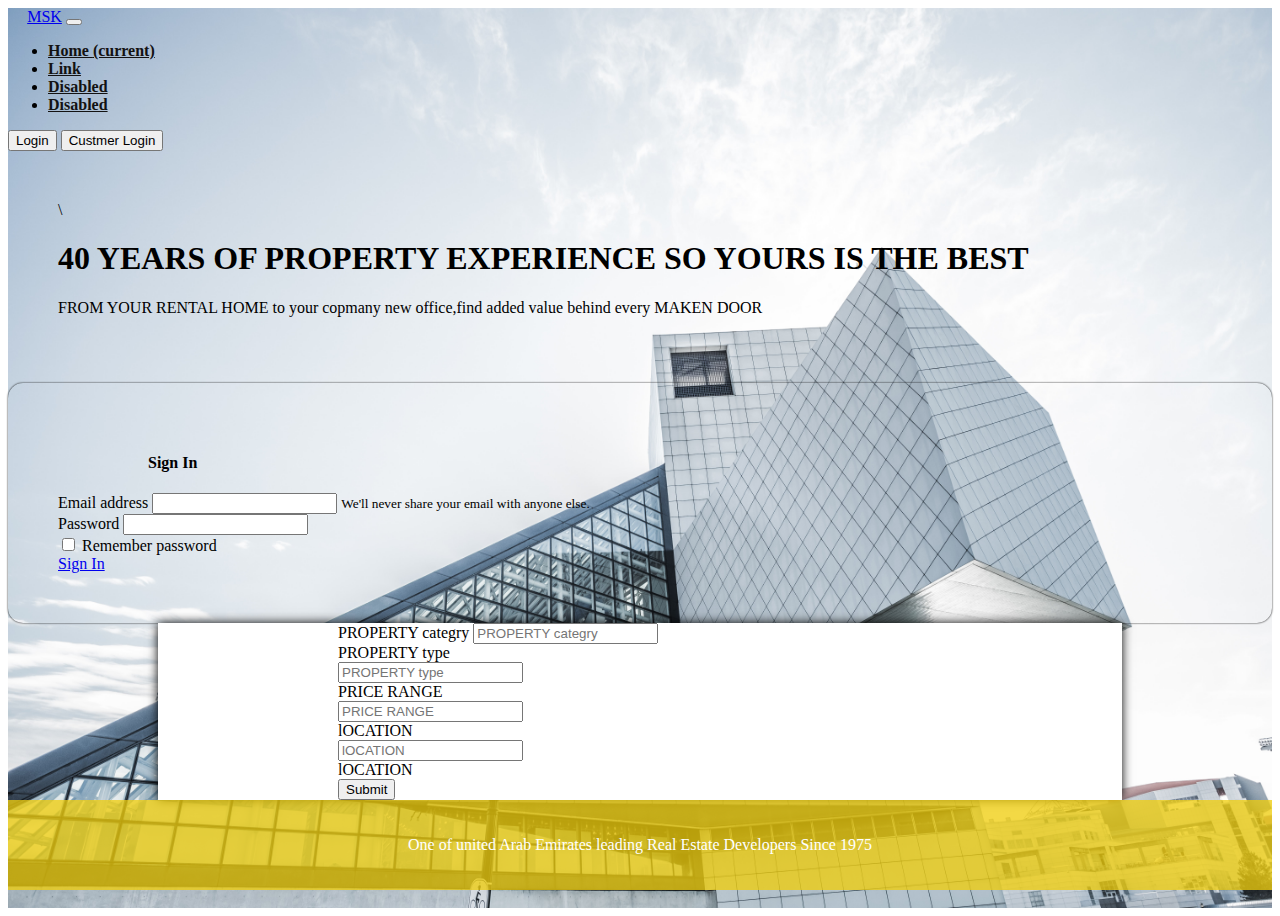
<file: index.html>
<!doctype html>
<html lang="en">

<head>
    <!-- Required meta tags -->
    <meta charset="utf-8">
    <meta name="viewport" content="width=device-width, initial-scale=1, shrink-to-fit=no">
    <link rel="stylesheet" href="Css/Style.css">
    <!-- Bootstrap CSS -->
    <link rel="stylesheet" href="https://cdn.jsdelivr.net/npm/bootstrap@4.5.3/dist/css/bootstrap.min.css"
        integrity="sha384-TX8t27EcRE3e/ihU7zmQxVncDAy5uIKz4rEkgIXeMed4M0jlfIDPvg6uqKI2xXr2" crossorigin="anonymous">

    <title>Hello, world!</title>
</head>

<body>
    <!---Navbar and header -->
    <div class="header" id="topheader">
        <nav class="navbar navbar-expand-lg fixed-top">
            <div class="container text-Uppercase p2 ">
                <a class="navbar-brand font-weight-bold text-white" href="#"><i class="fa fa-book fa-2x  "
                        style="color: #170969; margin: .6rem;"></i>MSK</a>
                <button class="navbar-toggler" type="button" data-toggle="collapse"
                    data-target="#navbarSupportedContent" aria-controls="navbarSupportedContent" aria-expanded="false"
                    aria-label="Toggle navigation">
                    <span class="navbar-toggler-icon"></span>
                </button>

                <div class="collapse navbar-collapse" id="navbarSupportedContent">
                    <ul class="navbar-nav mr-auto">
                        <li class="nav-item active">
                            <a class="nav-link" href="#">Home <span class="sr-only">(current)</span></a>
                        </li>
                        <li class="nav-item">
                            <a class="nav-link" href="#">Link</a>
                        </li>
                        <li class="nav-item">
                            <a class="nav-link " href="#" tabindex="-1" aria-disabled="true">Disabled</a>
                        </li>
                        <li class="nav-item">
                            <a class="nav-link " href="#" tabindex="-1" aria-disabled="true">Disabled</a>
                        </li>
                    </ul>
                    <form class="form-inline my-2 my-lg-0">
                        <button class="btn btn-outline-success my-2 my-sm-0 btn-sm" type="submit">Login</button>
                        <button class="btn btn-outline-success my-2 my-sm-0 btn-sm" type="submit">Custmer Login</button>
                    </form>
                </div>
        </nav>
        <!--nav bar ending --xxxx-->

        <section class="serviceoffer1" id="servicediv1">
            <div class="container">
                <div class="row">
                    <!--start  heading in front web page-->
                    <div class="service-div1 col-lg-8 col-md-12 col-12">
                        <div class="section-div">\
                            <h1 class="font-weight-bold">40 YEARS OF PROPERTY EXPERIENCE SO YOURS IS THE BEST</h1>
                            <p>FROM YOUR RENTAL HOME to your copmany new office,find added value behind every MAKEN DOOR
                            </p>
                        </div>
                    </div>
                    <!--end of heading--xxxx-->
                    <!--start sign page-->
                    <div class="service-div col-lg-4 col-md-12 col-12  my-5 ">
                        <div class="row h-80">
                            <form id="forms-container">
                                <h4> Sign In</h4>
                                <div class="form-group">
                                    <label for="exampleInputEmail1">Email address</label>
                                    <input type="email" class="form-control" id="exampleInputEmail1"
                                        aria-describedby="emailHelp">
                                    <small id="emailHelp" class="form-text text-muted">We'll never share your email with
                                        anyone else.</small>
                                </div>
                                <div class="form-group">
                                    <label for="exampleInputPassword1">Password</label>
                                    <input type="password" class="form-control" id="exampleInputPassword1">
                                </div>
                                <div class="form-group form-check">
                                    <input type="checkbox" class="form-check-input" id="exampleCheck1">
                                    <label class="form-check-label" for="exampleCheck1">Remember password</label>
                                </div>
                                <a class="btn btn-success btn-block" href="result.html" role="button">Sign In</a>
                            </form>
                        </div>
                    </div>
                </div>
            </div>
            <!--- type searching-->
            <form class="service4">
                <div class="form-row align-items-center">
                    <div class="col-sm-2 my-1">
                        <label class="sr-only" for="inlineFormInputName">PROPERTY categry</label>
                        <input type="text" class="form-control" id="inlineFormInputName" placeholder="PROPERTY categry">
                    </div>
                    <div class="col-sm-2 my-1">
                        <label class="sr-only" for="inlineFormInputGroupUsername">PROPERTY type</label>
                        <div class="input-group">
                            <div class="input-group-prepend">
                            </div>
                            <input type="text" class="form-control" id="inlineFormInputGroupUsername"
                                placeholder="PROPERTY type">
                        </div>
                    </div>
                    <div class="col-sm-2 my-1">
                        <label class="sr-only" for="inlineFormInputGroupUsername">PRICE RANGE</label>
                        <div class="input-group">
                            <div class="input-group-prepend">
                            </div>
                            <input type="text" class="form-control" id="inlineFormInputGroupUsername"
                                placeholder="PRICE RANGE">
                        </div>
                    </div>
                    <div class="col-auto my-1">
                        <label class="sr-only" for="inlineFormInputGroupUsername">lOCATION</label>
                        <div class="input-group">
                            <div class="input-group-prepend">
                            </div>
                            <input type="text" class="form-control" id="inlineFormInputGroupUsername"
                                placeholder="lOCATION">
                        </div>
                    </div>
                    <div class="col-auto my-1">
                        <label class="sr-only" for="inlineFormInputGroupUsername">lOCATION</label>
                        <div class="input-group">
                            <div class="input-group-prepend">
                            </div>
                            <div class="col-auto">
                                <button type="submit" class="btn btn-success btn-block mb-3 my-3 btn-sm">Submit</button>
                            </div>
                        </div>
                    </div>
            </form>
            <!-----Ending  of serching-->
        </section>
        <!---Footer-->
        <div class="service5">
            <footer class="container">
                <p>One of united Arab Emirates leading Real Estate Developers Since 1975</p>
            </footer>
        </div>
        <!---Footer end-->

    </div>
    <!-- Optional JavaScript; choose one of the two! -->

    <!-- Option 1: jQuery and Bootstrap Bundle (includes Popper) -->
    <script src="https://code.jquery.com/jquery-3.5.1.slim.min.js"
        integrity="sha384-DfXdz2htPH0lsSSs5nCTpuj/zy4C+OGpamoFVy38MVBnE+IbbVYUew+OrCXaRkfj"
        crossorigin="anonymous"></script>
    <script src="https://cdn.jsdelivr.net/npm/bootstrap@4.5.3/dist/js/bootstrap.bundle.min.js"
        integrity="sha384-ho+j7jyWK8fNQe+A12Hb8AhRq26LrZ/JpcUGGOn+Y7RsweNrtN/tE3MoK7ZeZDyx"
        crossorigin="anonymous"></script>

    <!-- Option 2: jQuery, Popper.js, and Bootstrap JS
    <script src="https://code.jquery.com/jquery-3.5.1.slim.min.js" integrity="sha384-DfXdz2htPH0lsSSs5nCTpuj/zy4C+OGpamoFVy38MVBnE+IbbVYUew+OrCXaRkfj" crossorigin="anonymous"></script>
    <script src="https://cdn.jsdelivr.net/npm/popper.js@1.16.1/dist/umd/popper.min.js" integrity="sha384-9/reFTGAW83EW2RDu2S0VKaIzap3H66lZH81PoYlFhbGU+6BZp6G7niu735Sk7lN" crossorigin="anonymous"></script>
    <script src="https://cdn.jsdelivr.net/npm/bootstrap@4.5.3/dist/js/bootstrap.min.js" integrity="sha384-w1Q4orYjBQndcko6MimVbzY0tgp4pWB4lZ7lr30WKz0vr/aWKhXdBNmNb5D92v7s" crossorigin="anonymous"></script>
    -->
</body>

</html>
</file>
<file: Css/Style.css>
*{

}
.header {
    width: 100%;
    height: 100vh;
    background-image: url('../image/2.jpg');
    background-repeat: no-repeat;
    background-size: 100% 100%;
    position: relative;
}

.nav:before {
    content: "";
    position: absolute;
    top: 0%;
    bottom: 0%;
    right: 0%;
    left: 0%;
    opacity: .4;
    z-index: -1;
}

.nav-item a {
    color: #131212;
    font-weight: bold;
    font-family: var(--Abel);
}

.nav-item a:hover {
    color: #0e2981;
}

.header-section {
    width: 100%;
    text-align: center;
    color: white;
    height: inherit;
    position: relative;
}

.header-buttons a {
    border: 1px solid #fff;
    border-radius: 100px;
    padding: 6px 12px;
    margin: 0 5px;
    outline: none;
    font-family: var(--Livvic);
    color: white;
    font-weight: 1rem;
    font-weight: 400;
}

.header-buttons a:hover {
    text-decoration: none;
    color: #50d1c0;
    background: #fff;
    box-shadow: 0 0 20px 0 rgba(0, 0, 0, .3);
}
/*............ navbar End.....XXX...*/



.serviceoffer {
    padding: 50px 0;
    margin-bottom: 50px;
}

.service-div {
    border: medium none;
    padding: 50px!important;
    border-radius: 3px;
    transition: 0.3s;
}
.service-div1 {
    border: medium none;
    padding: 50px!important;
    border-radius: 3px;
    transition: 0.3s;
}



.service-div{
    border-radius: 15px;
    box-shadow: 0px 0px 2px 0px #000;
    padding: 50px!important;
}

.service-div h4{
    padding: 0px 0px 0px 90px;
    font-weight: 100%;
}


/* footer....*/
.service4{
    padding: 0px 0px 0px 180px;
    box-shadow: 0 0 10px 0;
    margin: 0 150px 0 150px;
    background-color: #fff;
}
.service5{
    background-color: rgba(240, 206, 13, 0.767);
    justify-content: space-around;
    display: flex;
    color: #fff;
    padding: 20px;
}
</file>
